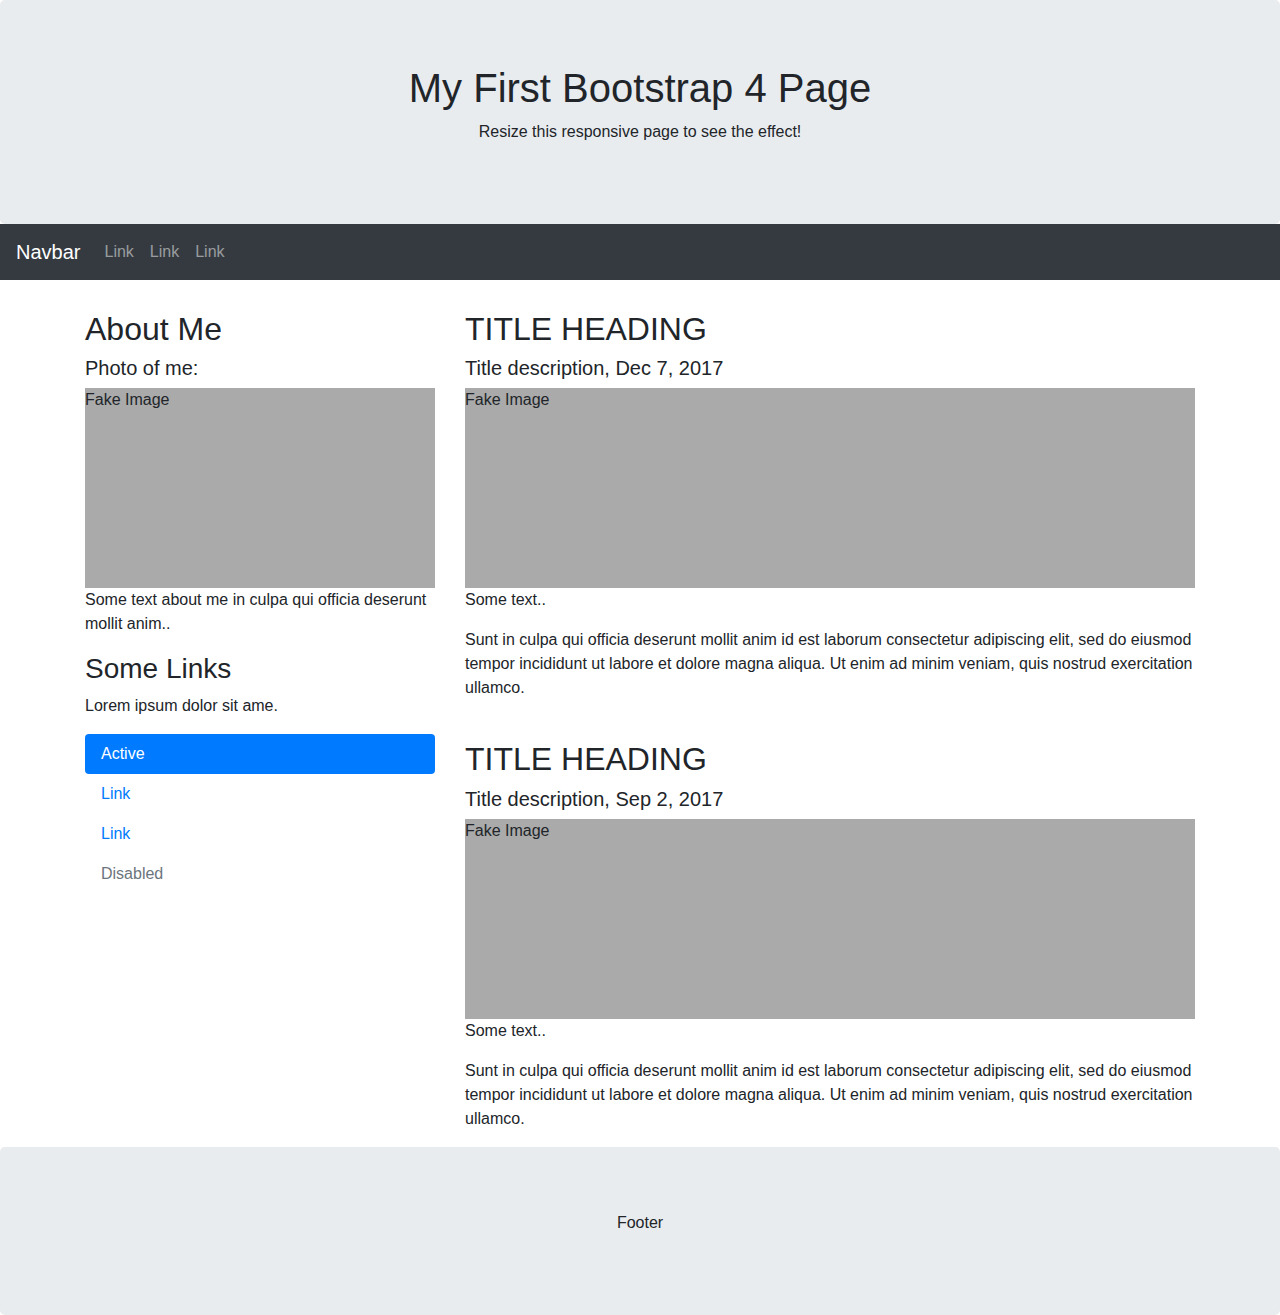
<file: konwentowa/templates/stronaK/index.html>
<!DOCTYPE html>
<html lang="en">
<head>
  <title>Bootstrap 4 Website Example</title>
  <meta charset="utf-8">
  <meta name="viewport" content="width=device-width, initial-scale=1">
  <link rel="stylesheet" href="https://maxcdn.bootstrapcdn.com/bootstrap/4.5.2/css/bootstrap.min.css">
  <script src="https://ajax.googleapis.com/ajax/libs/jquery/3.5.1/jquery.min.js"></script>
  <script src="https://cdnjs.cloudflare.com/ajax/libs/popper.js/1.16.0/umd/popper.min.js"></script>
  <script src="https://maxcdn.bootstrapcdn.com/bootstrap/4.5.2/js/bootstrap.min.js"></script>
  <style>
  .fakeimg {
    height: 200px;
    background: #aaa;
  }
  </style>
</head>
<body>

<div class="jumbotron text-center" style="margin-bottom:0">
  <h1>My First Bootstrap 4 Page</h1>
  <p>Resize this responsive page to see the effect!</p>
</div>

<nav class="navbar navbar-expand-sm bg-dark navbar-dark">
  <a class="navbar-brand" href="#">Navbar</a>
  <button class="navbar-toggler" type="button" data-toggle="collapse" data-target="#collapsibleNavbar">
    <span class="navbar-toggler-icon"></span>
  </button>
  <div class="collapse navbar-collapse" id="collapsibleNavbar">
    <ul class="navbar-nav">
      <li class="nav-item">
        <a class="nav-link" href="#">Link</a>
      </li>
      <li class="nav-item">
        <a class="nav-link" href="#">Link</a>
      </li>
      <li class="nav-item">
        <a class="nav-link" href="#">Link</a>
      </li>
    </ul>
  </div>
</nav>

<div class="container" style="margin-top:30px">
  <div class="row">
    <div class="col-sm-4">
      <h2>About Me</h2>
      <h5>Photo of me:</h5>
      <div class="fakeimg">Fake Image</div>
      <p>Some text about me in culpa qui officia deserunt mollit anim..</p>
      <h3>Some Links</h3>
      <p>Lorem ipsum dolor sit ame.</p>
      <ul class="nav nav-pills flex-column">
        <li class="nav-item">
          <a class="nav-link active" href="#">Active</a>
        </li>
        <li class="nav-item">
          <a class="nav-link" href="#">Link</a>
        </li>
        <li class="nav-item">
          <a class="nav-link" href="#">Link</a>
        </li>
        <li class="nav-item">
          <a class="nav-link disabled" href="#">Disabled</a>
        </li>
      </ul>
      <hr class="d-sm-none">
    </div>
    <div class="col-sm-8">
      <h2>TITLE HEADING</h2>
      <h5>Title description, Dec 7, 2017</h5>
      <div class="fakeimg">Fake Image</div>
      <p>Some text..</p>
      <p>Sunt in culpa qui officia deserunt mollit anim id est laborum consectetur adipiscing elit, sed do eiusmod tempor incididunt ut labore et dolore magna aliqua. Ut enim ad minim veniam, quis nostrud exercitation ullamco.</p>
      <br>
      <h2>TITLE HEADING</h2>
      <h5>Title description, Sep 2, 2017</h5>
      <div class="fakeimg">Fake Image</div>
      <p>Some text..</p>
      <p>Sunt in culpa qui officia deserunt mollit anim id est laborum consectetur adipiscing elit, sed do eiusmod tempor incididunt ut labore et dolore magna aliqua. Ut enim ad minim veniam, quis nostrud exercitation ullamco.</p>
    </div>
  </div>
</div>

<div class="jumbotron text-center" style="margin-bottom:0">
  <p>Footer</p>
</div>

</body>
</html>
</file>
